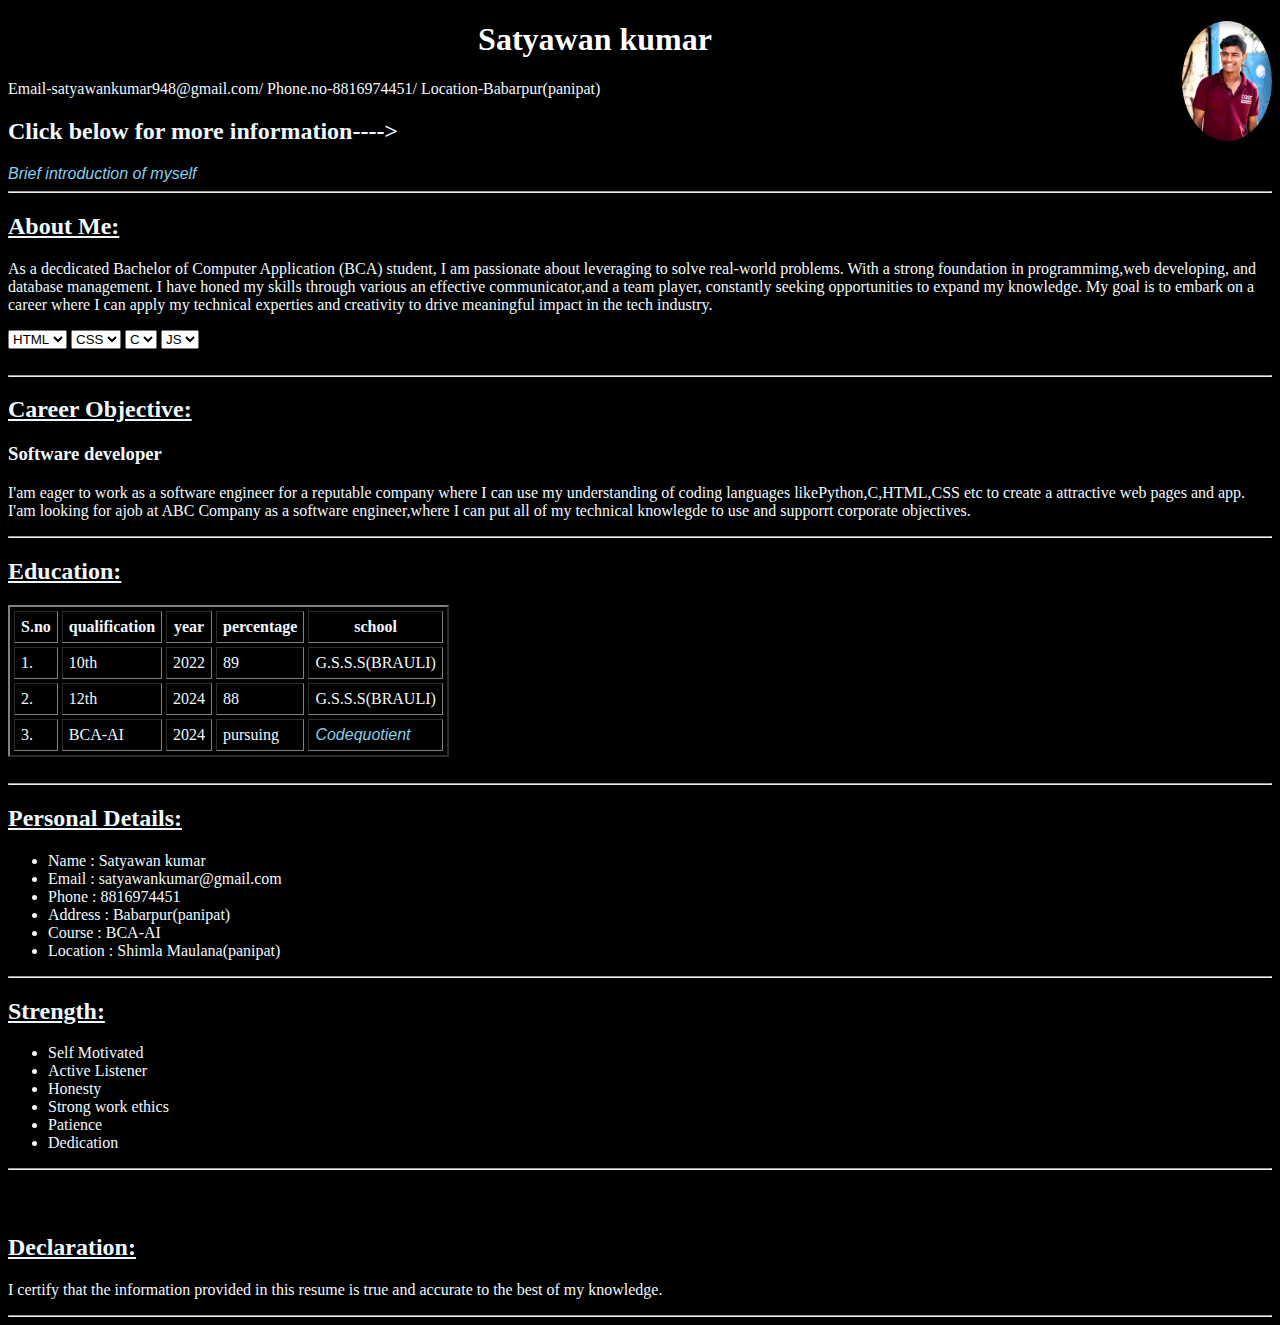
<file: index.html>
<!DOCTYPE html>
<html>
    <head>
        <title>Resume</title>
        <link rel="stylesheet" href="satta.css">
        
    </head>
    <body class="wrap" >
        
        <div class="content">
           
       
      <div class="ig">  
           
       
        <img src="s.jpg" alt="img" style="width: 90px;height: 120px; ">
            <h1>Satyawan kumar</h1>
          
           
           
            <p class="delhi">Email-satyawankumar948@gmail.com/ Phone.no-8816974451/ Location-Babarpur(panipat)</p>
            <h2>Click below for more information----></h2>
            <a href="intro (1).html">Brief introduction of myself</a>
            <hr>
          
        </div>
<div><u><h2>About Me:</h2></u>
<p>As a decdicated Bachelor of Computer Application (BCA) student, I am passionate about leveraging to solve real-world problems. With a strong foundation in programmimg,web developing, and database management. I have honed my skills through various an effective communicator,and a team player, constantly seeking opportunities to expand my knowledge. My goal is to embark on a career where I can apply my technical experties and creativity to drive meaningful impact in the tech industry.</p>
<select>
    <option> HTML </option>
</select>
<select>
    <option> CSS  </option>
</select>


<select>
    <option> C  </option>
</select>


<select>
    <option> JS </option>
</select>

<br><br>
<hr>
<div class="satya"></div>
     <div><u>  <h2>Career Objective:</h2></u>
      <h3>Software developer</h3>
      <p>I'am eager to work as a software engineer for a reputable company where I can use my understanding of coding languages likePython,C,HTML,CSS etc to create a attractive web pages and app. I'am looking for ajob at ABC Company as a software engineer,where I can put all of my technical knowlegde to use and supporrt corporate objectives.</p>
      </div> <hr> <div class="satya"></div>
      <u> <h2>Education:</h2></u>
        <table border="2px" cellspacing="4" cellpadding="6">
            <tr>
                <th>S.no</th>
                <th>qualification</th>
                <th>year</th>
                <th>percentage</th>
                <th>school</th>

            </tr>
            <tr>
                <td>1.</td>
                <td>10th</td>
                <td>2022</td>
                <td>89</td>
                <td>G.S.S.S(BRAULI)</td>
            </tr>
            <TR>
                <td>2.</td>
                <td>12th</td>
                <td>2024</td>
                <td>88</td>
                <td>G.S.S.S(BRAULI)</td>
                
            </TR>
            <TR>
                <td>3.</td>
                <td>BCA-AI</td>
                <td>2024</td>
                <td>pursuing</td>
                <td><a href="https://www.codequotient.com/">Codequotient</a></td>
            </TR>
        </table><br> <hr>
        <div class="satya"></div>
     
      
      <u><h2>Personal Details:</h2></u>
      <ul type="1" start="1">
        <li>Name : Satyawan kumar</li>
       <li>Email : satyawankumar@gmail.com</li>
       <li>Phone : 8816974451</li>
       <li>Address : Babarpur(panipat)</li>
        <li>Course : BCA-AI</li>
        <li>Location : Shimla Maulana(panipat)</li>
      </ul> <hr>
      <div class="satya"></div>
      <u><h2>Strength:</h2></u>
      <ul>
        <li>Self Motivated</li>
        <li>Active Listener</li>
        <li>Honesty</li>
        <li>Strong work ethics</li>
        <li>Patience</li>
        <li>Dedication</li>
        
 </ul> <hr>

         <div class="satya"></div>
 
    <br><br> 
    <u><h2>Declaration:</h2></u>
    <P id="jatin">I certify that the information provided in this resume is true and accurate to the best of my knowledge.</P>

</div>
<hr>

        </fieldset></div>

    </body>
</html>
</file>
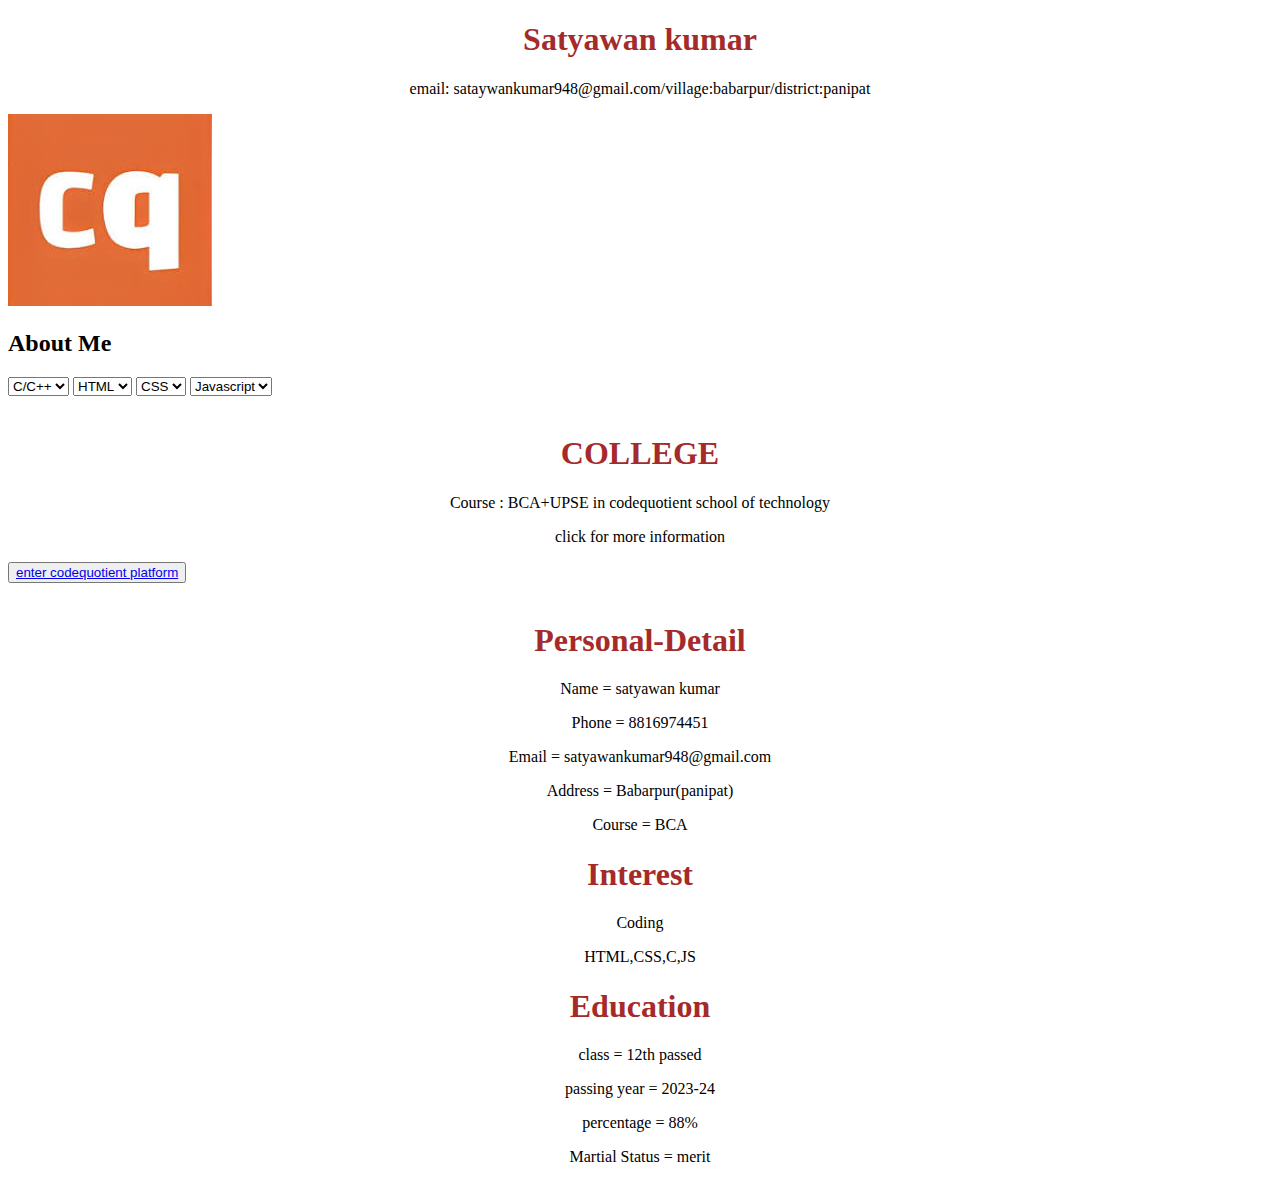
<file: intro (1).html>
<!DOCTYPE html>
<html>
    <head>
        <title>resume</title>
        <link href="intro.css" rel="stylesheet">
    </head>
    <body>
        <h1>Satyawan kumar</h1>
        <p class="delhi">email: sataywankumar948@gmail.com/village:babarpur/district:panipat</p></div>
        <img src="[data-uri]">

        <h2>About Me</h2>
        <p></p>
        <select>
            <option>C/C++</option>
        </select>
        <select>
            <option>HTML</option>
        </select>
        <select>
            <option>CSS</option>
        </select>
        <select>
            <option>Javascript</option>
        </select><br><br>
        
        <div class="satya"></div>
        <h1>COLLEGE</h1>
        <p>Course : BCA+UPSE in codequotient school of technology</p>
        <p class="sumit">click for more information</p>
      <div class="sumit"> <button><a href="https://www.codequotient.com/">enter codequotient platform</a></button>
       <br><br>
</div>
<div class="satya"></div>
<h1>Personal-Detail</h1>
  <p>Name = satyawan kumar</p> 
  <p>Phone = 8816974451</p>  
  <p>Email = satyawankumar948@gmail.com</p>  
  <p>Address = Babarpur(panipat)</p> 
  <p>Course = BCA</p>
  <div class="satya"></div>
  <h1>Interest</h1>
  <p>Coding</p>
  <p>HTML,CSS,C,JS</p>
  <div class="satya"></div>
  <h1>Education</h1>
  <p>class = 12th passed</p>
  <p>passing year = 2023-24</p>
  <p>percentage = 88%</p>
  <p>Martial Status = merit</p>

    </body>
</html>
</file>
<file: satta.css>
h1{
    text-align: center;
    color: white;
}
body{
    background-color: black;
    color: aliceblue;
}
a{
    color: aliceblue;
    text-decoration-line: none;
    color: skyblue;
    font-style: italic;
    font-family: 'Trebuchet MS', 'Lucida Sans Unicode', 'Lucida Grande', 'Lucida Sans', Arial, sans-serif;
}
img{
    border-radius: 60%;
    position: relative;

    float: right;
}
</file>
<file: intro.css>
h1{
    color: brown;
    text-align: center;
}
p{
    text-align: center;
}
.delhi{
    text-align: center;
}
</file>
